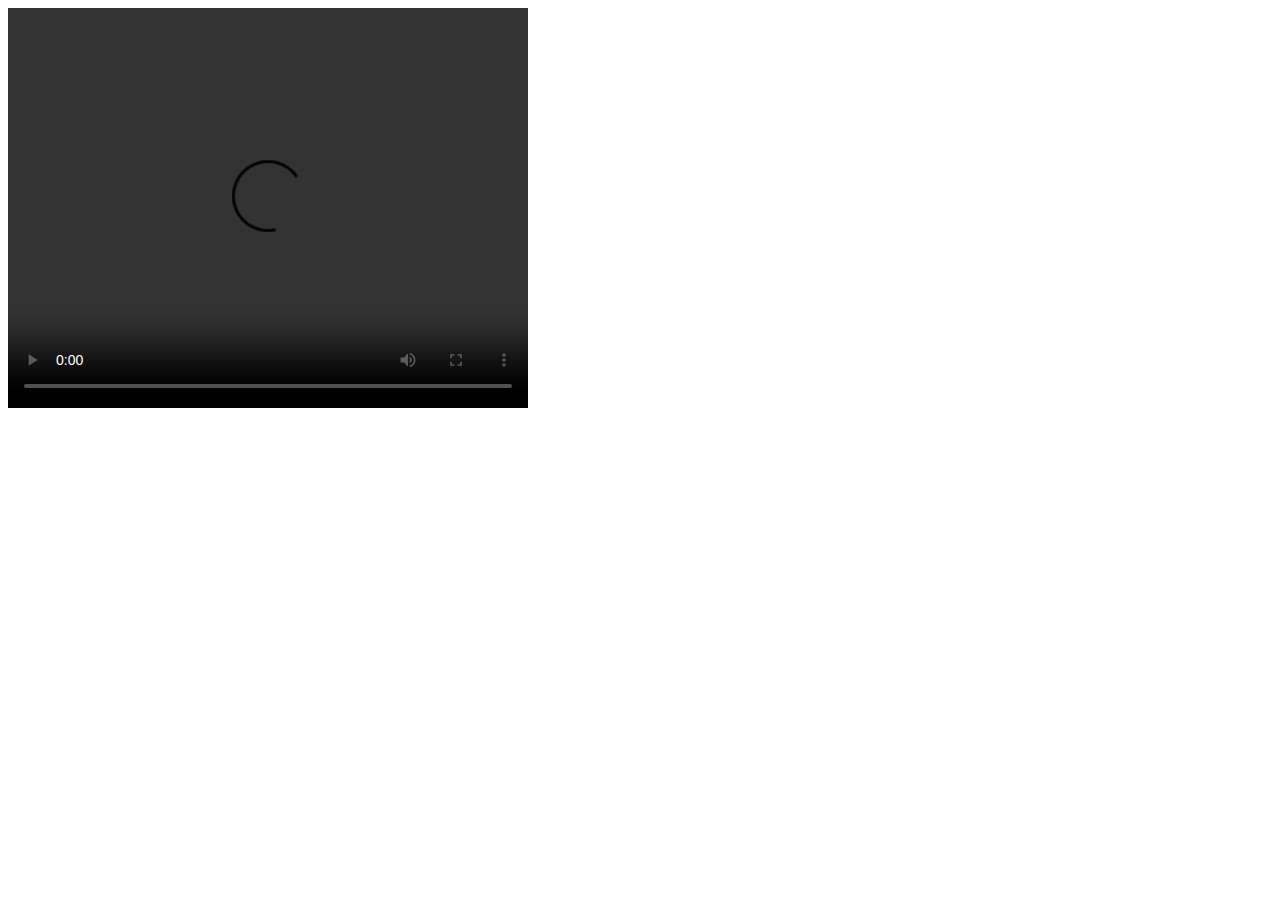
<file: templates/testforcommunity.html>
<!DOCTYPE html>
<html lang="en">
<head>
    <meta charset="UTF-8">
    <meta name="viewport" content="width=device-width, initial-scale=1.0">
    <title>Document</title>
</head>
<body>
    <video id="predicted-video" style="display: block;" width="520" height="400" controls>
        <source id="video-source" src="https://cdn.filestackcontent.com/WFmvgWcSSwOpluAVUbIr" type="video/mp4">
        Your browser does not support the video tag.
        </video>
</body>
</html>
</file>
